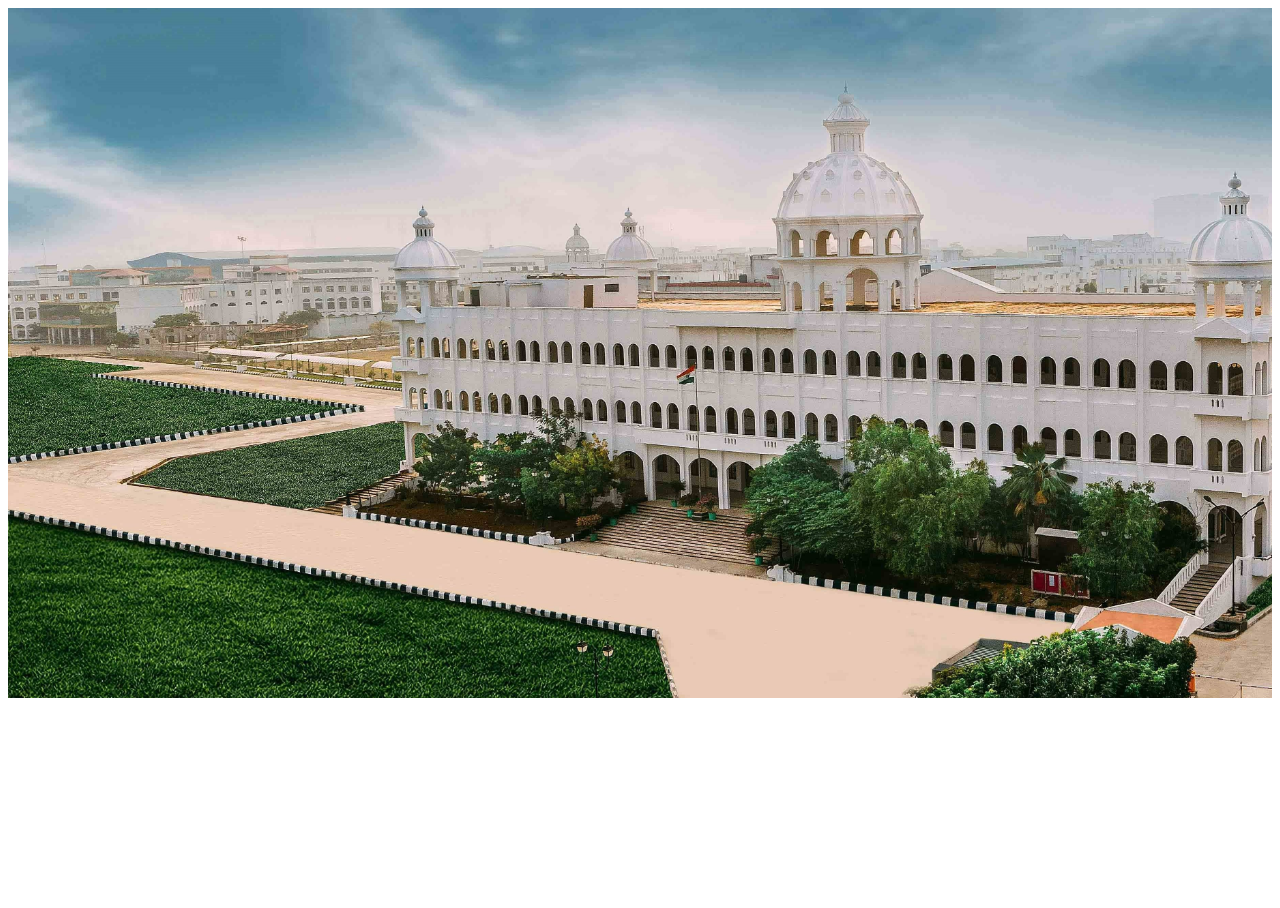
<file: e/index.html>
<!DOCTYPE html>
<html>

<head>
    <meta name="viewport" content="width=device-width, initial-scale=1" />
    <style>
        body,
        html {
            height: 100%;
            font-family: Arial, Helvetica, sans-serif;
        }

        * {
            box-sizing: border-box;
        }

        .bg-img {
            /* The image used */
            background-image: url("./assets/homeimage1.jpg");
            width: 100%;
            min-height: 690px;
            padding: 0px;
            /* Center and scale the image nicely */
            /* background-position: center; */
            background-repeat: no-repeat;
            background-size: cover;
            position: relative;
        }

        /* Add styles to the form container */
        .container {
            position: absolute;
            right: 25%;
            margin: 20px;
            max-width: 700px;
            padding: 16px;
            background-color: white;
        }

        .column {
            width: 50%;
            padding: 10px 30px;
            float: left;
        }

        /* Full-width input fields */
        input[type="text"],
        input[type="email"],
        input[type="tel"],
        select {
            width: 100%;
            padding: 15px;
            margin: 5px 0 22px 0;
            border: none;
            background: #f1f1f1;
        }

        input[type="text"]:focus,
        input[type="email"]:focus,
        input[type="tel"]:focus,
        select:focus {
            background-color: #ddd;
            outline: none;
        }

        /* Set a style for the submit button */
        .btn {
            background-color: rgba(131, 18, 56, 1);
            color: white;
            padding: 16px 20px;
            border: none;
            cursor: pointer;
            width: 100%;
            opacity: 0.9;
        }

        .btn:hover {
            opacity: 1;
        }

        @media screen and (max-width:70em) {
            .column {
                width: 100%;
            }

            .column:nth-child(3) {
                width: 100%;
            }
        }

        @media screen and (max-width: 48em) {
            .column {
                width: 100%;
                padding: 10px;
            }
        }
    </style>
</head>

<body>

    <div class="bg-img"></div>

</body>

</html>
</file>
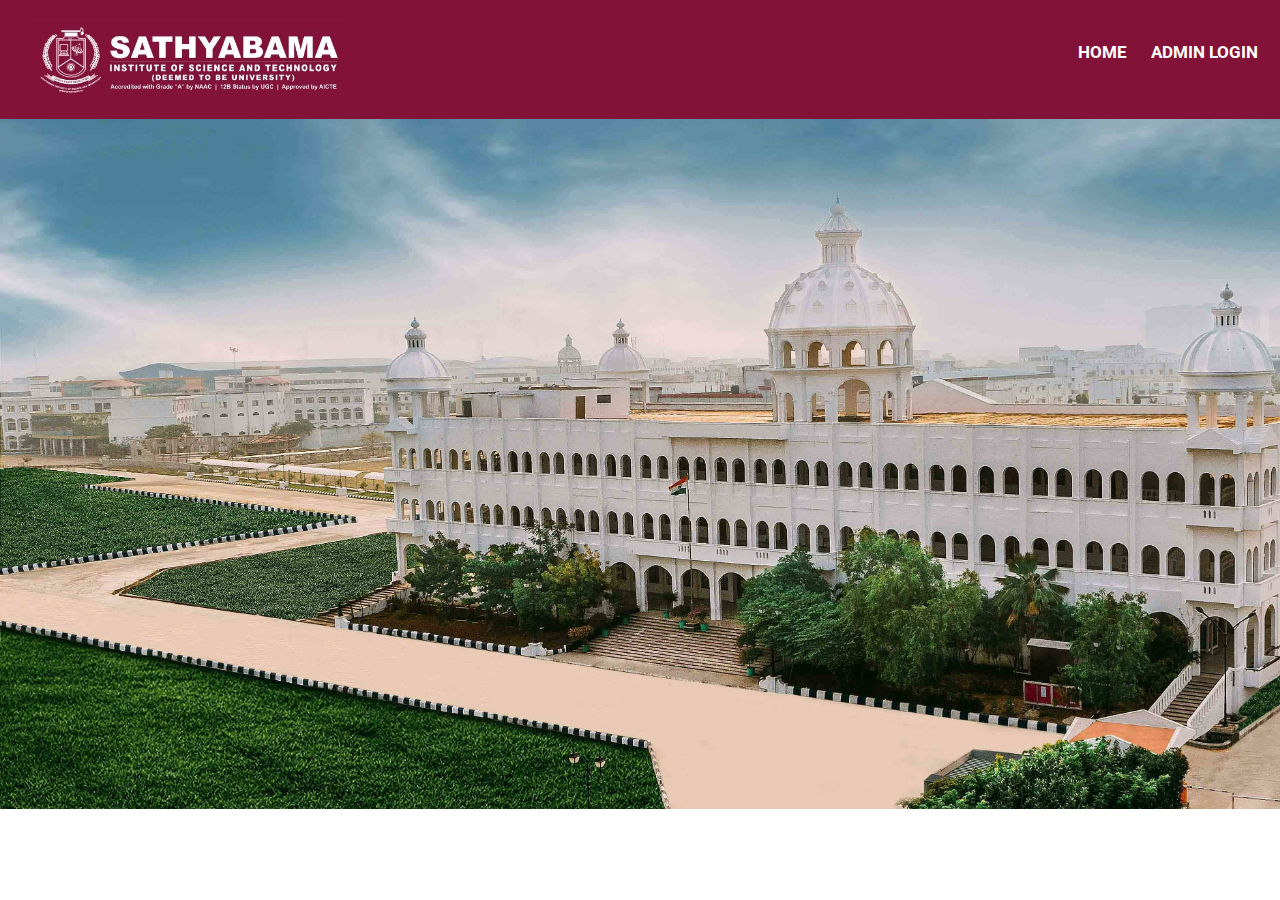
<file: e/header.html>
<!DOCTYPE html>
<html>

<head>
    <title>SIST_MENTORING SITE </title>
    <meta name="viewport" content="width=device-width, initial-scale=1" />
    <style>
        @import url("https://fonts.googleapis.com/css2?family=Quicksand:wght@300;400;500;600;700&family=Roboto:wght@300;400;500;700;900&display=swap");

        * {
            box-sizing: border-box;
        }

        body {
            margin: 0;
            font-family: Arial, Helvetica, sans-serif;
        }

        .header {
            font-family: "Roboto", sans-serif;
            font-weight: bold;
            overflow: hidden;
            padding: 20px 10px;
            background-color: rgba(131, 18, 56, 1);
        }

        .header a {
            float: left;
            color: black;
            text-align: center;
            padding: 12px;
            text-decoration: none;
            font-size: 17px;
            line-height: 40px;
            border-radius: 4px;
        }

        .header img.logo {
            height: 75px;
            padding-left: 20px;
            /* font-size: 23px;
        font-weight: bold; */
        }

        .header a.active {
            color: white;
        }

        .header a.active:hover {
            background-color: #ddd;
            color: black;
        }

        .header-right {
            float: right;
        }

        @media screen and (max-width: 500px) {
            .header a {
                float: none;
                display: block;
                text-align: left;
            }

            .header-right {
                float: none;
            }
        }
    </style>
</head>

<body>

    <div class="header">
        <img class="logo" src="assets/sistlogo.jpg" alt="logo" />
        <div class="header-right">
            <a class="active" href="./index.html">HOME</a>
            <a class="active" href="./login.html">ADMIN LOGIN</a>
        </div>
    </div>
    <style>
        body,
        html {
            height: 100%;
            font-family: Arial, Helvetica, sans-serif;
        }

        * {
            box-sizing: border-box;
        }

        .bg-img {
            /* The image used */
            background-image: url("./assets/homeimage1.jpg");
            width: 100%;
            min-height: 690px;
            padding: 0px;
            /* Center and scale the image nicely */
            /* background-position: center; */
            background-repeat: no-repeat;
            background-size: cover;
            position: relative;
        }

        /* Add styles to the form container */
        .container {
            position: absolute;
            right: 25%;
            margin: 20px;
            max-width: 700px;
            padding: 16px;
            background-color: white;
        }

        .column {
            width: 50%;
            padding: 10px 30px;
            float: left;
        }

        /* Full-width input fields */
        input[type="text"],
        input[type="email"],
        input[type="tel"],
        select {
            width: 100%;
            padding: 15px;
            margin: 5px 0 22px 0;
            border: none;
            background: #f1f1f1;
        }

        input[type="text"]:focus,
        input[type="email"]:focus,
        input[type="tel"]:focus,
        select:focus {
            background-color: #ddd;
            outline: none;
        }

        /* Set a style for the submit button */
        .btn {
            background-color: rgba(131, 18, 56, 1);
            color: white;
            padding: 16px 20px;
            border: none;
            cursor: pointer;
            width: 100%;
            opacity: 0.9;
        }

        .btn:hover {
            opacity: 1;
        }

        @media screen and (max-width:70em) {
            .column {
                width: 100%;
            }

            .column:nth-child(3) {
                width: 100%;
            }
        }

        @media screen and (max-width: 48em) {
            .column {
                width: 100%;
                padding: 10px;
            }
        }
    </style>
    </head>

    <body>

        <div class="bg-img"></div>

    </body>

</body>

</html>
</file>
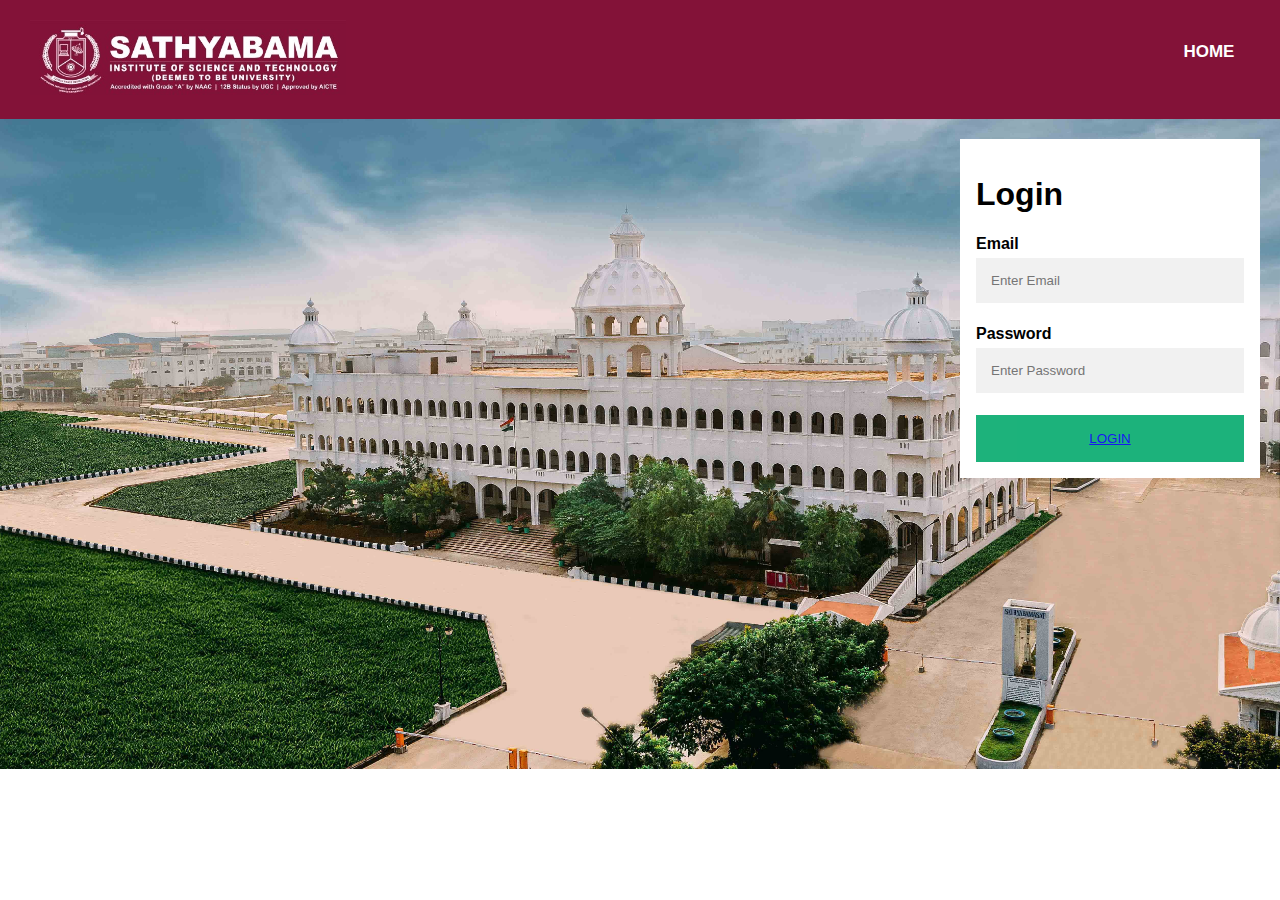
<file: e/login.html>
<!DOCTYPE html>
<html>

<head>
    <meta name="viewport" content="width=device-width, initial-scale=1">
    <style>
        * {
            box-sizing: border-box;
        }

        body {
            margin: 0;
            font-family: Arial, Helvetica, sans-serif;

        }

        .header {
            font-family: "Roboto", sans-serif;
            font-weight: bold;
            overflow: hidden;
            padding: 20px 10px;
            background-color: rgba(131, 18, 56, 1);
        }

        .header a {
            float: left;
            color: black;
            text-align: center;
            padding: 12px;
            text-decoration: none;
            font-size: 17px;
            line-height: 40px;
            border-radius: 4px;
        }

        .header img.logo {
            height: 75px;
            padding-left: 20px;
            /* font-size: 23px;
        font-weight: bold; */
        }

        .header a.active {
            color: white;
        }

        .header a.active:hover {
            background-color: #ddd;
            color: black;
        }

        .header-right {
            float: right;
        }

        @media screen and (max-width: 500px) {
            .header a {
                float: none;
                display: block;
                text-align: left;
            }

            .header-right {
                float: none;
            }
        }
    </style>
</head>

<body>
    <div class="header">
        <img class="logo" src="./assets/sistlogo.jpg" alt="logo" />
        <div class="header-right">
            <a class="active" href="./header.html">&nbsp&nbspHOME&nbsp&nbsp&nbsp&nbsp&nbsp</a>


        </div>
    </div>

    <style>
        body,
        html {
            height: 100%;
            font-family: Arial, Helvetica, sans-serif;
        }

        * {
            box-sizing: border-box;
        }

        .bg-img {
            /* The image used */
            background-image: url("assets/Sathyabama.jpg");

            min-height: 650px;

            /* Center and scale the image nicely */
            background-position: center;
            background-repeat: no-repeat;
            background-size: cover;
            position: relative;
        }

        /* Add styles to the form container */
        .container {
            position: absolute;
            right: 0;
            margin: 20px;
            max-width: 300px;
            padding: 16px;
            background-color: white;
        }

        /* Full-width input fields */
        input[type=text],
        input[type=password] {
            width: 100%;
            padding: 15px;
            margin: 5px 0 22px 0;
            border: none;
            background: #f1f1f1;
        }

        input[type=text]:focus,
        input[type=password]:focus {
            background-color: #ddd;
            outline: none;
        }

        /* Set a style for the submit button */
        .btn {
            background-color: #04AA6D;
            color: white;
            padding: 16px 20px;
            border: none;
            cursor: pointer;
            width: 100%;
            opacity: 0.9;
        }

        .btn:hover {
            opacity: 1;
        }
    </style>
    </head>

    <body>
        <div class="bg-img">
            <form action="/action_page.php" class="container">
                <h1>Login</h1>

                <label for="email"><b>Email</b></label>
                <input type="text" placeholder="Enter Email" name="email" required>

                <label for="psw"><b>Password</b></label>
                <input type="password" placeholder="Enter Password" name="psw" required>

                <button type="submit" class="btn"><a class="active" href="adminhome.html">LOGIN</a></button>
            </form>
        </div>


    </body>

</html>
</file>
